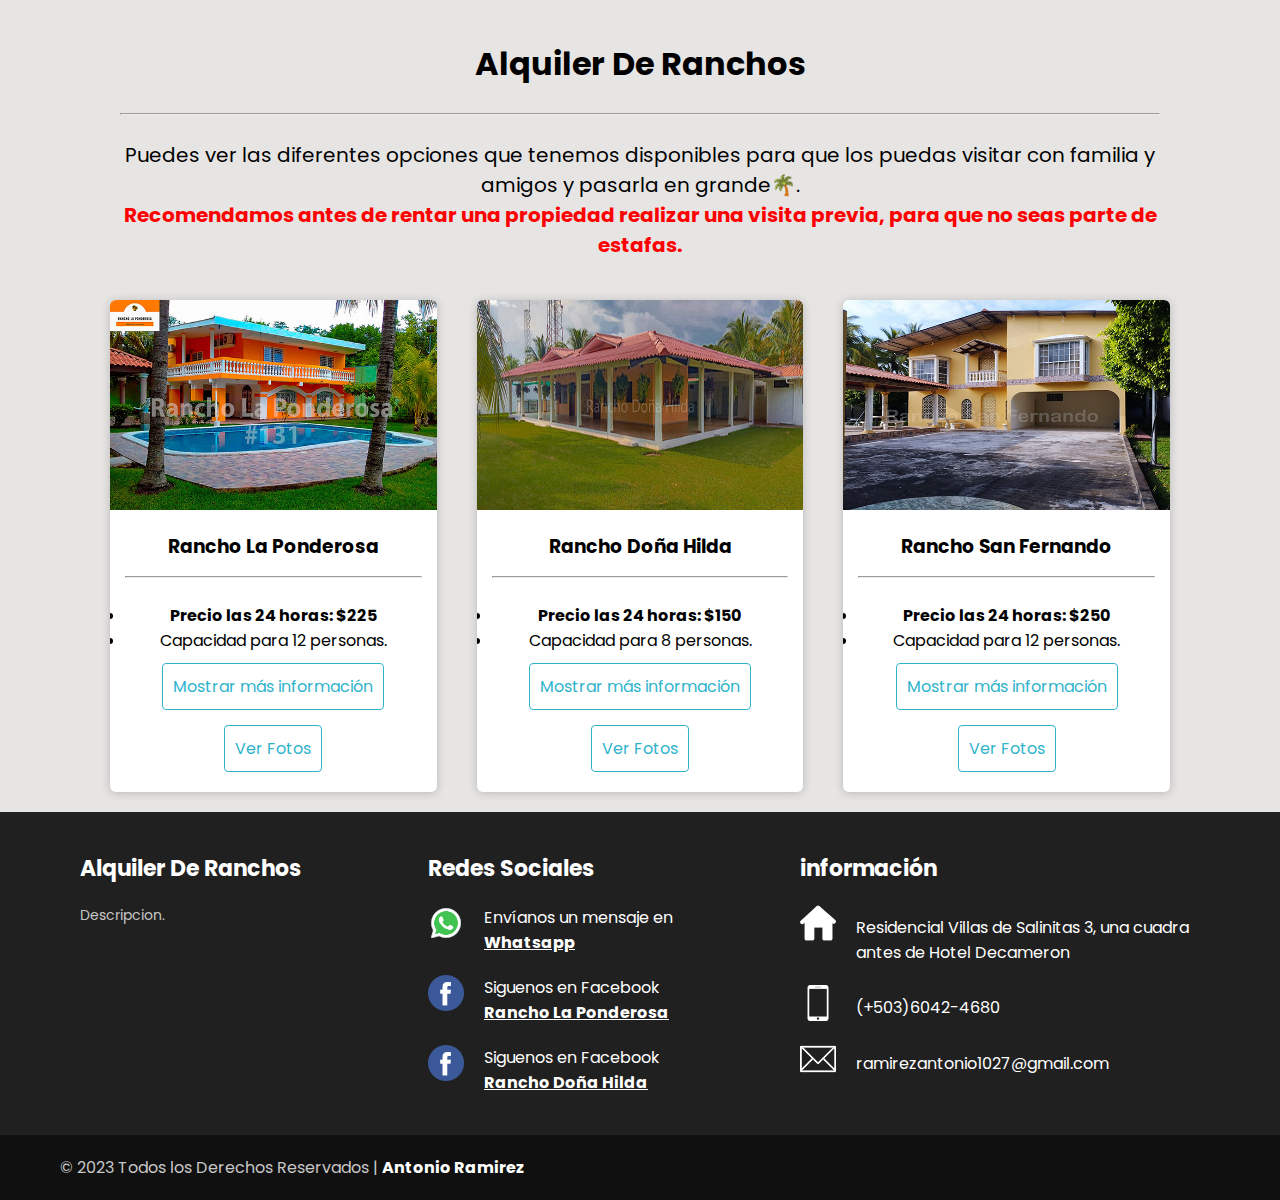
<file: index.html>
<!DOCTYPE html>
<html lang="es">

<head>
    <meta charset="UTF-8">
    <meta name="viewport" content="width=device-width, initial-scale=1.0">
    <link rel="stylesheet" href="style.css">
    <title>Ranchos Alquiler</title>

</head>

<body>
    <div class="texto_titulo">
        <h1>Alquiler De Ranchos</h1>
        <br>
        <hr><br>
        <div style="font-size: 20px;">
            <p>Puedes ver las diferentes opciones que tenemos disponibles para que los puedas visitar con familia y amigos y pasarla en grande🌴.</p>
            <p>
                <strong style="color: red;">Recomendamos antes de rentar una propiedad realizar una visita previa, para que no seas parte de estafas.</strong>
            </p>
        </div>
        
    </div>


    <div class="content">
        <div class="card">
            <figure>
                <img loading="lazy" src="img/LaPonderosa/LaPonderosa.jpg">
            </figure>
            <div class="contenido">
                <h3>Rancho La Ponderosa</h3>
                <hr>
                <br>
                <strong>
                   <li>  Precio las 24 horas: $225 </li>
                </strong>

                <li>Capacidad para 12 personas.</li>

                <a type="button" onclick="mostrar();">Mostrar más información</a>
                <div id="textodescription">

                    <li>  $20 dólares por persona extra.</li>
                    <li>Se cancelan $2 dólares por adulto en administración por estar en zona privada.</li>
                    <li>No tenemos acceso a playa dentro de la residencial (( playa pública, los Cobanos a 10 minutos en
                        carro)).</li>
                    <li>Reservación únicamente con el 50% en cuenta bancaria y el resto en efectivo el día de su visita.
                    </li>

                    <br>
                    <strong>RANCHO LA PONDEROSA LE OFRECE:</strong><br>
                    <li>5 habítaciones con aire acondicionado(con horario de 7 de la noche a 8 de la mañana) baño
                        privado (9 camas)</li>
                    <li>Cocina totalmente equipada licuadora, microondas, 2 refrigeradoras utensilios de cocina y su
                        respectiva barbacoa.</li>
                    <li>1 pantalla y equipo de sonido.</li>
                    <li>Glorieta con 5 hamacas y haraganas.</li>
                    <li>Amplia zona verde con cancha de fútbol y cancha de basquet.</li>
                    <li>Lo más importante seguridad 24/7.</li>
                    <li>Wifi y cable satelital.</li>
                    <strong>NOTA:</strong> Traer papel, shampoo, jabón y toallas.<br>


                    <div>
                        <a href="https://wa.me/50360424680/?text=Quisiera más información sobre Rancho La Ponderosa...">Envíanos un mensaje a <strong>Whatsapp</strong></a>
                    </div>
                    

                    <a type="button" onclick="ocultar();">Ocultar información</a>

                    <script>
                        function mostrar() {
                            document.getElementById('textodescription').style.display = 'block';
                        }

                        function ocultar() {
                            document.getElementById('textodescription').style.display = 'none';
                        }
                    </script>
                </div>




                <a href="Vistas/LaPonderosa.html">Ver Fotos</a>
            </div>
        </div>


        <div class="card">
            <figure>
                <img loading="lazy" src="img/DoñaHilda/RanchoHilda.jpg">
            </figure>
            <div class="contenido">
                <h3>Rancho Doña Hilda</h3>
                <hr>
                <br>
                <strong>
                    <li>Precio las 24 horas: $150</li>
                </strong>

                <li>Capacidad para 8 personas.</li>

                <a type="button" onclick="mostrar1();">Mostrar más información</a>
                <div id="textodescription1">

                    <li> $10 dólares por persona extra.</li>
                    <li>Se cancelan $2 dólares por adulto en administración por estar en zona privada.</li>
                    <li>No tenemos acceso a playa dentro de la residencial (( playa pública, los Cobanos a 10 minutos en
                        carro)).</li>
                    <li>Reservación únicamente con el 50% en cuenta bancaria y el resto en efectivo el día de su visita.
                    </li>

                    <br>
                    <strong>RANCHO DOÑA HILDA LE OFRECE:</strong><br>
                    <li>3 habítaciones con aire (con horario de 7 de la noche a 8 de la mañana) baño privado (4 camas)
                    </li>
                    <li>Cocina totalmente equipada licuadora, microondas, 1 refrigeradora, utensilios de cocina.</li>
                    <li>1 pantalla.</li>
                    <li>4 hamacas.</li>
                    <li>Piscina grande de plástico.</li>
                    <li>Amplia zona verde.</li>
                    <li>Lo más importante seguridad 24/7.</li>
                    <li>Wifi y cable satelital.</li>

                    <div>
                        <a href="https://wa.me/50360424680/?text=Quisiera más información sobre Rancho La Ponderosa...">Envíanos un mensaje a <strong>Whatsapp</strong></a>
                    </div>

                    <a type="button" onclick="ocultar1();">Ocultar información</a>
                </div>

                <script>
                    function mostrar1() {
                        document.getElementById('textodescription1').style.display = 'block';
                    }

                    function ocultar1() {
                        document.getElementById('textodescription1').style.display = 'none';
                    }
                </script>


                <a href="Vistas/DoñaHilda.html">Ver Fotos</a>
            </div>
        </div>

        <div class="card">
            <figure>
                <img loading="lazy" src="img/SanFernando/SanFernando.jpg">
            </figure>
            <div class="contenido">
                <h3>Rancho San Fernando</h3>
                <hr>
                <br>
                <strong>
                    <li>Precio las 24 horas: $250</li>
                </strong>

                <li>Capacidad para 12 personas.</li>
                <a type="button" onclick="mostrar2();">Mostrar más información</a>
                <div id="textodescription2">

                    <li>$10 dólares por persona extra.</li>
                    <li>Se cancelan $2 dólares por adulto en administración por estar en zona privada.</li>
                    <li>No tenemos acceso a playa dentro de la residencial (( playa pública, los Cobanos a 10 minutos en
                        carro)).</li>
                    <li>Reservación únicamente con el 50% en cuenta bancaria y el resto en efectivo el día de su visita.
                    </li>

                    <br>
                    <strong>RANCHO SAN FERNANDO LE OFRECE:</strong> <br>

                    <li>5 habitaciones en total (8 camas, 4 colchonetas); 2 habitaciones con aire acondicionado y baño
                        propio
                        y 3 habitaciones con ventilador y su baño propio.</li>
                    <li>Cocina totalmente equipada, refrigeradora, microondas, cocina a gas, barbacoa, comedor para 6
                        personas.</li>
                    <li>Sala de estar. </li>
                    <li>Wifi</li>
                    <li>Hamacas.</li>
                    <li>Piscina.</li>


                    <div>
                        <a href="https://wa.me/50360424680/?text=Quisiera más información sobre Rancho La Ponderosa...">Envíanos un mensaje a <strong>Whatsapp</strong></a>
                    </div>

                    <a type="button" onclick="ocultar2();">Ocultar información</a>
                </div>

                <script>
                    function mostrar2() {
                        document.getElementById('textodescription2').style.display = 'block';
                    }

                    function ocultar2() {
                        document.getElementById('textodescription2').style.display = 'none';
                    }
                </script>

                <a href="Vistas/SanFernando.html">Ver Fotos</a>
            </div>
        </div>
    </div>

</body>

<footer>

    <div class="container-footer-all">

        <div class="container-body">

            <div class="colum1">
                <h1>Alquiler De Ranchos</h1>

                <p>Descripcion.</p>

            </div>

            <div class="colum2">

                <h1>Redes Sociales</h1>

                <div class="row">
                    <img src="icon/whatsapp.png">
                    <label></label>
                    <a href="https://wa.me/50360424680/?text=Quisiera%20más%20información...">Envíanos un mensaje en
                        <br><strong>Whatsapp</strong></a>
                </div>

                <div class="row">
                    <img src="icon/facebook.png">
                    <label></label>
                    <a href="https://www.facebook.com/AntonioRam23"> Siguenos en Facebook<br>
                        <strong>Rancho La Ponderosa</strong></a>
                </div>

                <div class="row">
                    <img src="icon/facebook.png">
                    <label></label>
                    <a href="https://www.facebook.com/100075944803817"> Siguenos en Facebook <br>
                        <strong>Rancho Doña Hilda</strong></a>
                </div>
            </div>

            <div class="colum3">

                <h1>información</h1>

                <div class="row2">
                    <img src="icon/house.png">
                    <label>Residencial Villas de Salinitas 3, una cuadra antes de Hotel Decameron</label>
                </div>

                <div class="row2">
                    <img src="icon/smartphone.png">
                    <label>(+503)6042-4680</label>
                </div>

                <div class="row2">
                    <img src="icon/contact.png">
                    <label>ramirezantonio1027@gmail.com</label>
                </div>

            </div>

        </div>

    </div>

    <div class="container-footer">
        <div class="footer">
            <div class="copyright">
                © 2023 Todos los Derechos Reservados | <a href="">Antonio Ramirez</a>
            </div>
        </div>
    </div>

</footer>
</html>
</file>
<file: style.css>
@import url('https://fonts.googleapis.com/css2?family=Poppins:wght@300;400;500;600;700;800;900&display=swap');


*{
    margin: 0;
    padding: 0;
    box-sizing: border-box;
    font-family: 'Poppins', sans-serif;
}


body{
    background-color: #e7e4e4;
}

#textodescription{
    display: none;;
}

#textodescription1{
    display: none;;
}

#textodescription2{
    display: none;;
}
/*Cards*/
.content{
	width: 100%;
	display: flex;
	max-width: 1100px;
	margin: auto;
    background-color: #e7e4e4;
}
.texto_titulo{
	width: 100%;
	max-width: 1080px;
	margin: auto;
	padding: 20px;
	margin-top: 20px;
	text-align: center;
    
    background-color: #e7e4e4;
}



.card{
	width: 100%;
	margin: 20px;
	border-radius: 6px;
	overflow: hidden;
	background:#fff;
	box-shadow: 0px 1px 10px rgba(0,0,0,0.2);
	transition: all 400ms ease-out;
	cursor: default;
}
.card:hover{
	box-shadow: 5px 5px 20px rgba(0,0,0,0.4);
	transform: translateY(-3%);
}
.card img{
	width: 100%;
	height: 210px;
}
.card .contenido{
	padding: 15px;
	text-align: center;
}
.card .contenido h3{
	margin-bottom: 15px;
}
.card .contenido p{
	line-height: 1.8;
	color: #6a6a6a;
	font-size: 14px;
	margin-bottom: 5px;
}

.card .contenido  a{
	display: inline-block;
	padding: 10px;
	margin-top: 10px;
	text-decoration: none;
	color: #2fb4cc;
	border: 1px solid #2fb4cc;
	border-radius: 4px;
	transition: all 400ms ease;
	margin-bottom: 5px;
}

.card .contenido a:hover{
	background: #2fb4cc;
	color: #fff;
}








@media only screen and (min-width:320px) and (max-width:768px){
	.content{
		flex-wrap: wrap;
	}
	.card{
		margin: 15px;
	}
}
/*Fin-Cards*/


footer{
    width: 100%;
    background: #202020;
    color: white;   
    
}

.container-footer-all{
    width: 100%;
    max-width: 1200px;
    margin: auto;
    padding: 40px;
}

.container-body{
    display: flex;
    justify-content: space-between;
}

.colum1{
    max-width: 400px;
}

.colum1 h1{
    font-size: 22px;
}

.colum1 p{
    font-size: 14px;
    color: #C7C7C7;
    margin-top: 20px;
}

.colum2{
    max-width: 400px;
    
}

.colum2 h1{
    font-size: 22px;
}

.row{
    margin-top: 20px;
    display: flex;
}

.row img{
    width: 36px;
    height: 36px;
}

.row label{
    margin-top: 10px;
    margin-left: 20px;
    color: #C7C7C7;
}

.colum3{
    max-width: 400px;
}

.colum3 h1{
    font-size: 22px;
}

.row2{
    margin-top: 20px;
    display: flex;
}

.row2 img{
    width: 36px;
    height: 36px;
}

.row2 label{
    margin-top: 10px;
    margin-left: 20px;
}

.container-footer{
    width: 100%;  
    background: #101010;
}

.footer{
    max-width: 1200px;
    margin: auto;
    display: flex;
    justify-content: space-between;  
    padding: 20px;
}

.copyright{
    color: #C7C7C7;
}

.copyright a{
    text-decoration: none;
    color: white;
    font-weight: bold;
} 

 .information a{
    text-decoration: none;
    color: #C7C7C7;
} 


@media screen and (max-width: 1100px){
    
    .container-body{
        flex-wrap: wrap;
    }
    
    .colum1{
        max-width: 100%;
    }
    
    .colum2,
    .colum3{
        margin-top: 40px;
    }
}

.row a{
    text-decoration: none;
    color: #fff;
}


.row strong{
    text-decoration:underline
}
</file>
